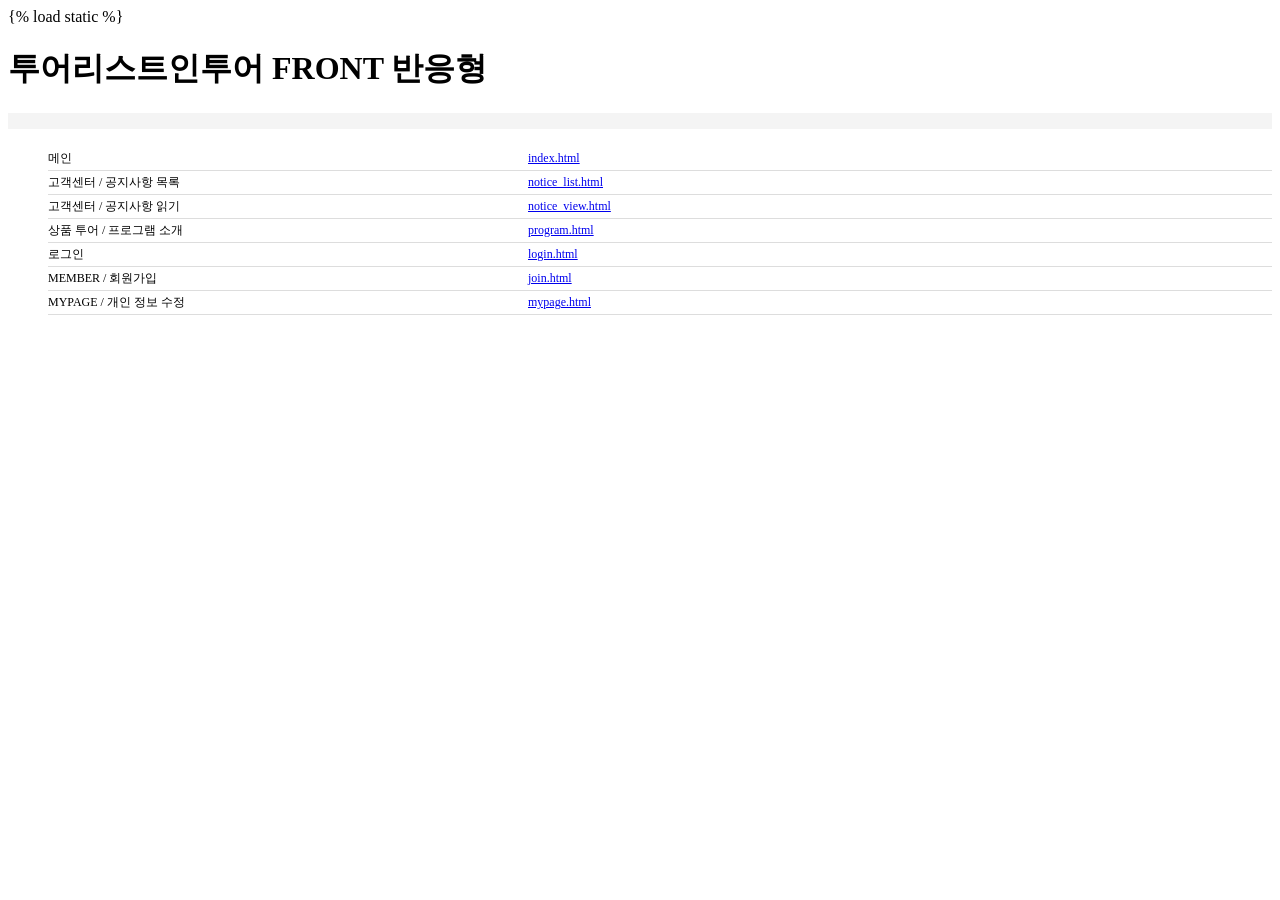
<file: mysite/main/templates/main/sitemap.html>
{% load static %}
<html lang="ko"><head>
<meta charset="utf-8">
<meta http-equiv="X-UA-Compatible" content="IE=edge">
<meta name="viewport" content="user-scalable=no, initial-scale=1.0, maximum-scale=1.0, minimum-scale=1.0, width=device-width, target-densitydpi=medium-dpi" />
<title>투어리스트인투어 사이트맵</title>
<style type="text/css">
* {font-family:"Malgun Gothic", "맑은고딕";}
p {padding:8px 40px; font-size:18px; font-weight:bold; background-color:#f4f4f4;}
ul {margin-bottom:50px;}
li {list-style:none; padding:3px 0; border-bottom:1px solid #ddd; font-size:12px;}
.tit {display:inline-block; width:300px;}
.bigo {display:inline-block; width:180px;}
@media all and (max-width:737px) {
	h1 {font-size:20px;}
	.tit {width:auto; font-size:15px;}
	.bigo {display:inline-block; width:auto; padding-left:20px; font-size:20px; color:#666;}
	a {display:block; font-size:20px;}
}
</style>
</head>

<body>
<h1>투어리스트인투어 FRONT 반응형</h1>
<p></p>
<ul>
	<li><span class="tit">메인</span><span class="bigo"></span><a href="/" target="_blank">index.html</a></li>
	<li><span class="tit">고객센터 / 공지사항 목록</span><span class="bigo"></span><a href="/notice_list" target="_blank">notice_list.html</a></li>
	<li><span class="tit">고객센터 / 공지사항 읽기</span><span class="bigo"></span><a href="/notice_view" target="_blank">notice_view.html</a></li>
	<li><span class="tit">상품 투어 / 프로그램 소개</span><span class="bigo"></span><a href="/program" target="_blank">program.html</a></li>
	<li><span class="tit">로그인</span><span class="bigo"></span><a href="/login" target="_blank">login.html</a></li>
	<li><span class="tit">MEMBER / 회원가입</span><span class="bigo"></span><a href="/join" target="_blank">join.html</a></li>
	<li><span class="tit">MYPAGE / 개인 정보 수정</span><span class="bigo"></span><a href="/mypage" target="_blank">mypage.html</a></li>
</ul>
</body>
</html>
</file>
